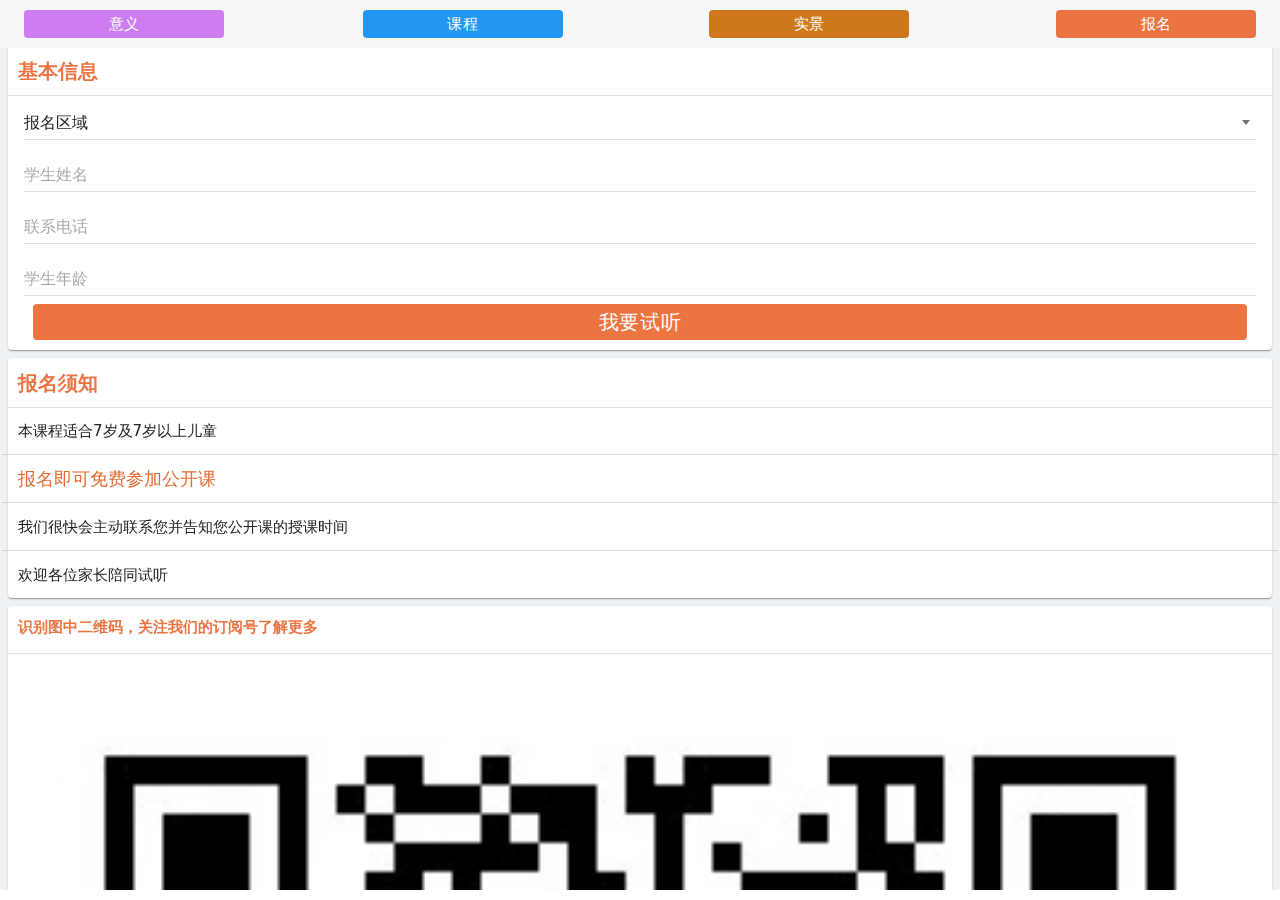
<file: src/joinclass.html>
<!DOCTYPE html>
<html>
  <head>
    <!-- Required meta tags-->
    <meta charset="utf-8">
    <meta name="viewport" content="width=device-width, initial-scale=1, maximum-scale=1, minimum-scale=1, user-scalable=no, minimal-ui, viewport-fit=cover">
    <meta name="apple-mobile-web-app-capable" content="yes">
    <!-- Color theme for statusbar -->
    <meta name="theme-color" content="#2196f3">
    <!-- Your app title -->
    <title>求索教育</title>
    <!-- Path to Framework7 Library Bundle CSS -->
    <link rel="stylesheet" href="core/css/framework7.bundle.min.css">
    <link rel="stylesheet" href="core/css/framework7-icons.css">
    <!-- Path to your custom app styles-->
    <link rel="stylesheet" href="private-css/index.css">
  </head>
  <body>
    <!-- App root element -->
    <div id="app">
	<!-- Statusbar overlay -->
	<div class="appbar">
			<div class="appbar-inner">
				<a href="#" class="button button-small panel-toggle display-flex" id="importmean">
					<button class="col button button-fill apptitle import-mean title-font">意义</button>
				</a>
				<a href="#" class="button button-small panel-toggle display-flex" id="iwantknowclass">
					<button class="col button button-fill apptitle know-class title-font">课程</button>
				</a>
				<a href="#" class="button button-small display-flex margin-left-half" id="iwantknowlocation">
					<button class="col button button-fill apptitle know-location title-font">实景</button>
				</a>
				<a href="#" class="button button-small display-flex margin-left-half" id="iwantjoinclass">
					<button class="col button button-fill apptitle join-class title-font">报名</button>
				</a>
			</div>
		</div>
      <!-- Your main view, should have "view-main" class -->
      <div class="view view-main" style="margin-top:-10px;">
        <!-- Initial Page, "data-name" contains page name -->
        <div data-name="home" class="page">
        

          <div class="page-content  ptr-content" style="background-color:#d9e0e66e">
			<div class="ptr-preloader" >
				<div class="preloader"></div>
				<div class="ptr-arrow"></div>
			</div>
			
			<!-- Top Navbar -->
			<div class="card demo-facebook-card">
				<div class="card-header">
	    				<div class="p-card-title join-card-title" style="font-size:20px;">基本信息</div>
	  			</div>
				<div class="list no-hairlines-md">
				  <ul>
					<li class="item-content item-input">
						<div class="item-inner">
							<div class="item-input-wrap input-dropdown-wrap">
								<select id="slocation">
									<option value="" disabled selected style='display:none;'>报名区域</option>
									<option value="渝北教室">渝北教室</option>
									<option value="沙坪坝教室">沙坪坝教室</option>
								</select>
							</div>
					      	</div>
					</li>
				    <li class="item-content item-input">
				      <div class="item-inner">
				        <div class="item-input-wrap">
				          <input type="text" placeholder="学生姓名" id="sname">
				          <span class="input-clear-button"></span>
				        </div>
				      </div>
				    </li>
				    <li class="item-content item-input">
				      <div class="item-inner">
				        <div class="item-input-wrap">
				          <input type="text" placeholder="联系电话" id="smobile" required validate pattern="[0-9]*" data-error-message="请输入正确号码">
				          <span class="input-clear-button"></span>
				        </div>
				      </div>
				    </li>
				    <li class="item-content item-input">
				      <div class="item-inner">
				        <div class="item-input-wrap">
				          <input type="text" placeholder="学生年龄" id="sage" required validate pattern="[0-9]*" data-error-message="请输入数字">
				          <span class="input-clear-button"></span>
				        </div>
				      </div>
				    </li>
				
				    </ul>
				    <button class="col button button-fill join-class" style="width:96%;margin-right:auto;margin-left:auto;font-size:20px;" id="submit">我要试听</button>
					<div style="height:10px;"></div>
				</div>
			</div>
			<div class="card demo-facebook-card">
	   			<div class="card-header">
	    				<div class="p-card-title join-card-title" style="font-size:20px;">报名须知</div>
	  			</div>
		  		<div class="card-content card-content-padding">
			   		<div class="list simple-list"  style="font-size:15px;">
						<ul>
							<li>本课程适合7岁及7岁以上儿童</li>
							<li style='color:#e66b30;font-size:18px;'>报名即可免费参加公开课</li>
							<li>我们很快会主动联系您并告知您公开课的授课时间</li>
							<li>欢迎各位家长陪同试听</li>
						</ul>
					</div>
	  			</div>
			</div>
			<div class="card demo-facebook-card" >
				<div class="card-header">
	    				<div class="p-card-title join-card-title"  style="font-size:15px;">识别图中二维码，关注我们的订阅号了解更多</div>
	  			</div>
				<div class="card-content card-content-padding">
					<a href="#" class="pb-standalone-captions">
						<img src="image/wx_qiusuo_1.jpg" width="100%"/>
					</a>
				</div>
			</div>
          <!-- Bottom Toolbar
          <div class="toolbar toolbar-bottom">
            <div class="toolbar-inner">
            </div>
          </div> -->

          <!-- Scrollable page content 
          <div class="page-content">
            <p>Page content goes here</p>-->
            <!-- Link to another page 
            <a href="/about/">About app</a>-->
          </div>
        </div>
    </div>
    </div>
    <!-- Path to Framework7 Library Bundle JS-->
	<script type="text/javascript" src="core/js/framework7.bundle.min.js"></script>
	<script type="text/javascript" src="public-js/jquery.js"></script>
    <!-- Path to your app js-->
    	<script type="text/javascript" src="private-js/joinclass.js"></script>
	<script type="text/javascript" src="private-js/apptitle.js"></script>
	<script type="text/javascript" src="private-js/panel.js"></script>
  </body>
</html>
</file>
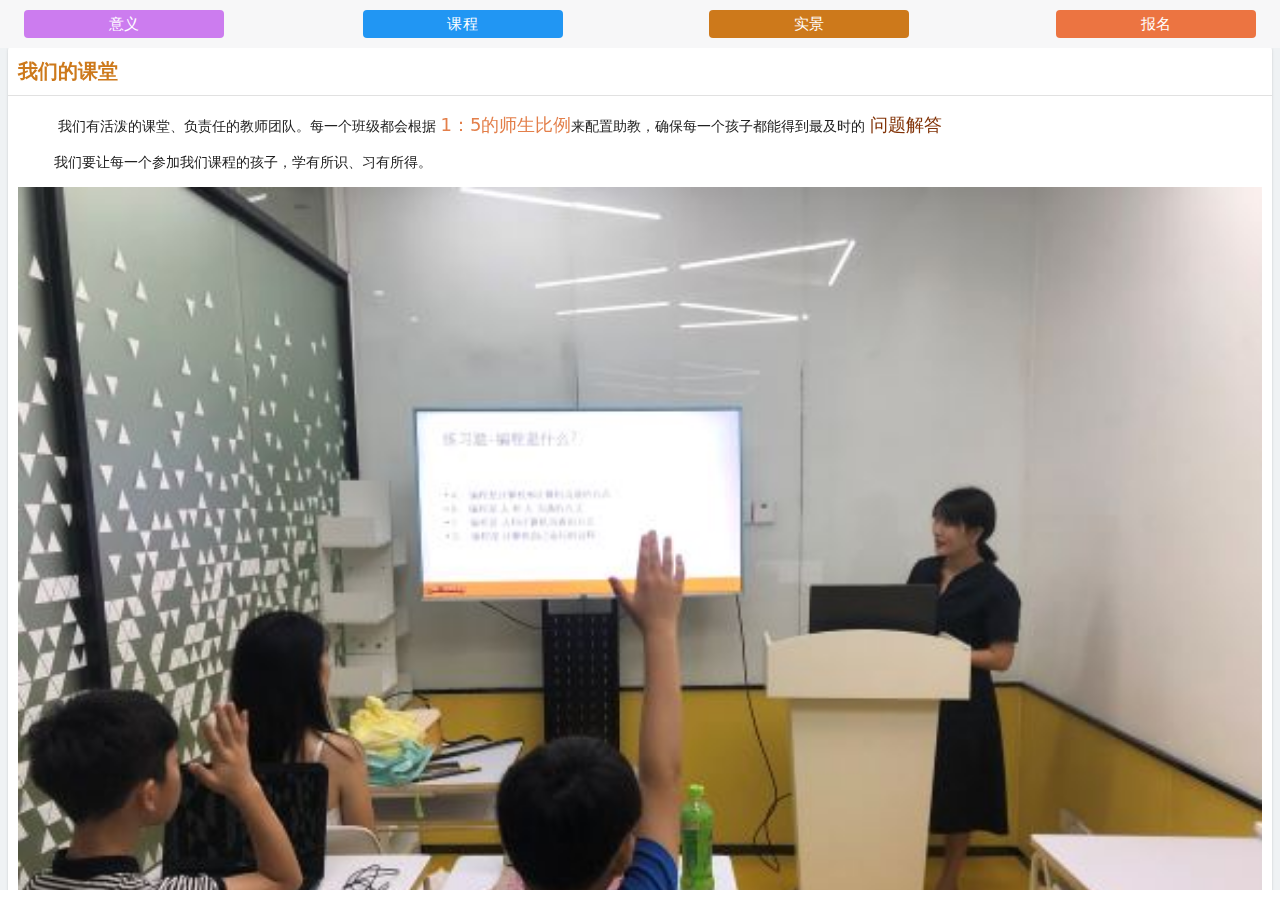
<file: src/location.html>
<!DOCTYPE html>
<html>
  <head>
    <!-- Required meta tags-->
    <meta charset="utf-8">
    <meta name="viewport" content="width=device-width, initial-scale=1, maximum-scale=1, minimum-scale=1, user-scalable=no, minimal-ui, viewport-fit=cover">
    <meta name="apple-mobile-web-app-capable" content="yes">
    <!-- Color theme for statusbar -->
    <meta name="theme-color" content="#2196f3">
    <!-- Your app title -->
    <title>求索教育</title>
    <!-- Path to Framework7 Library Bundle CSS -->
    <link rel="stylesheet" href="core/css/framework7.bundle.min.css">
    <link rel="stylesheet" href="core/css/framework7-icons.css">
    <!-- Path to your custom app styles-->
    <link rel="stylesheet" href="private-css/index.css">
  </head>
  <body>
    <!-- App root element -->
	<div id="app">
	<!-- Statusbar overlay -->
	<div class="appbar">
		<div class="appbar-inner">
			<a href="#" class="button button-small panel-toggle display-flex" id="importmean">
				<button class="col button button-fill apptitle import-mean title-font">意义</button>
			</a>
			<a href="#" class="button button-small panel-toggle display-flex" id="iwantknowclass">
				<button class="col button button-fill apptitle know-class title-font">课程</button>
			</a>
			<a href="#" class="button button-small display-flex margin-left-half" id="iwantknowlocation">
				<button class="col button button-fill apptitle know-location title-font">实景</button>
			</a>
			<a href="#" class="button button-small display-flex margin-left-half" id="iwantjoinclass">
				<button class="col button button-fill apptitle join-class title-font">报名</button>
			</a>
		</div>
	</div>
      <!-- Your main view, should have "view-main" class -->
      <div class="view view-main" style="margin-top:-10px;">
        <!-- Initial Page, "data-name" contains page name -->
        <div data-name="home" class="page">
        
        <div class="panel-overlay"></div>
 
	    <!-- Left panel -->

          <div class="page-content  ptr-content" style="background-color:#d9e0e66e">
			  
			<div class="ptr-preloader" >
				<div class="preloader"></div>
				<div class="ptr-arrow"></div>
			</div>
			
			<!-- Top Navbar -->
			<div class="card demo-facebook-card" >
				<div class="card-header">
					<div class="p-card-title location-card-title">我们的课堂</div>
				</div>
				<div class="card-content card-content-padding">
					<p>&nbsp;&nbsp;&nbsp;&nbsp;&nbsp;&nbsp;&nbsp;&nbsp;
					我们有活泼的课堂、负责任的教师团队。每一个班级都会根据
					<font style="font-size:18px;color:#e37f4a;">1：5的师生比例</font>来配置助教，确保每一个孩子都能得到最及时的
					<font style="font-size:18px;color:#813206;">问题解答</font>
					</p>
					<p>
					&nbsp;&nbsp;&nbsp;&nbsp;&nbsp;&nbsp;&nbsp;&nbsp;我们要让每一个参加我们课程的孩子，学有所识、习有所得。
					</p>
					<a href="#" class="pb-standalone-captions" id="classPic">
						<img src="image/teacher/class_01.jpg" width="100%"/>
					</a>
				</div>
			</div>
			<div class="card demo-facebook-card" >
				<div class="card-header">
					<div class="p-card-title location-card-title">教室掠影</div>
				</div>
				<div class="card-content card-content-padding">
					<p>功能齐全，设施完善，充分考虑家长陪同孩子的需求。参加课程的孩子能获得良好的教学体验，每一个孩子都能得到最妥善的安排。
					</p>
					<a href="#" class="pb-standalone-captions" id="roomPic">
						<img src="image/classroom/17_environment.jpg" width="100%"/>
					</a>
				</div>
			</div>
			<div class="card demo-facebook-card">
	   			<div class="card-header">
	    				<div class="p-card-title location-card-title">具体地址</div>
	  			</div>
		  		<div class="card-content card-content-padding">
			   		<p>授课地点：<font style="font-size:18px;color:#6421b3;">17教室（渝北店）</font></p>
			   		<p>地址：渝北区新牌坊教室地址为龙湖·晶郦馆A馆L3层 &nbsp;&nbsp;
			   			<!--  <a href="#" id="howtogo">导航</a>-->
			  		</p>
			  		<p>授课地点：<font style="font-size:18px;color:#047573;">学多多（渝北店）</font></p>
			   		<p>地址：重庆市渝北区新牌坊中渝国宾城11-12栋 &nbsp;&nbsp;
			   			<!--  <a href="#" id="howtogo">导航</a>-->
			  		</p>
			    		<a href="#" class="pb-standalone-captions" id="locationPic">
			    			<img src="image/classroom/17_location_info.png" width="100%"/>
		    			</a>
		  		</div>
			</div>
			<div style="height:10px;"></div>

			<!--<div class="preloader infinite-scroll-preloader"></div>
           Bottom Toolbar
          <div class="toolbar toolbar-bottom">
            <div class="toolbar-inner">
            </div>
          </div> -->

          <!-- Scrollable page content 
          <div class="page-content">
            <p>Page content goes here</p>-->
            <!-- Link to another page 
            <a href="/about/">About app</a>-->
          </div>
        </div>
    </div>
    </div>
    <!-- Path to Framework7 Library Bundle JS-->
	<script type="text/javascript" src="core/js/framework7.bundle.min.js"></script>
    <!-- Path to your app js-->
	<script type="text/javascript" src="private-js/location.js"></script>
	<script type="text/javascript" src="private-js/apptitle.js"></script>
	<script type="text/javascript" src="private-js/panel.js"></script>
  </body>
</html>
</file>
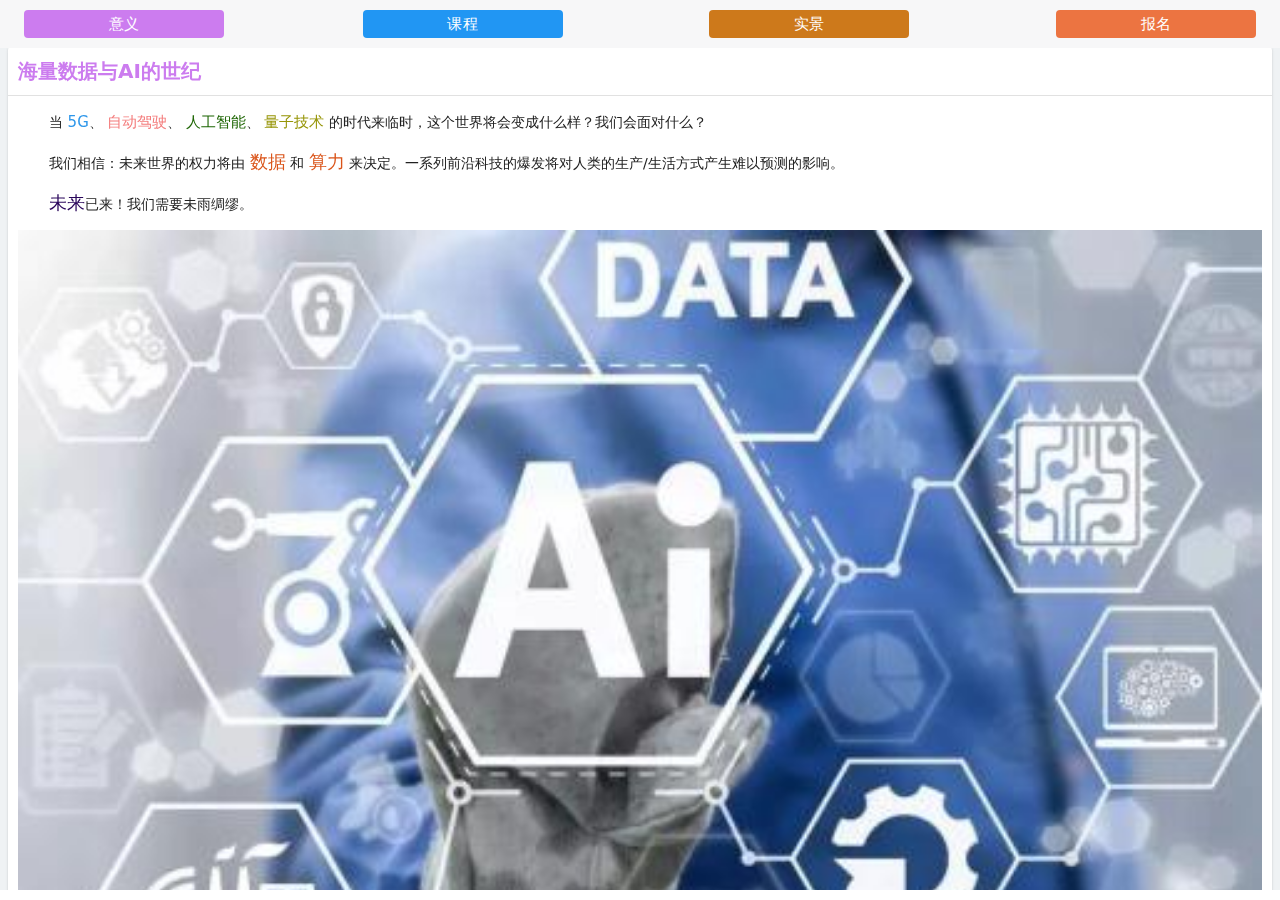
<file: src/mean.html>
<!DOCTYPE html>
<html>
  <head>
    <!-- Required meta tags-->
    <meta charset="utf-8">
    <meta name="viewport" content="width=device-width, initial-scale=1, maximum-scale=1, minimum-scale=1, user-scalable=no, minimal-ui, viewport-fit=cover">
    <meta name="apple-mobile-web-app-capable" content="yes">
    <!-- Color theme for statusbar -->
    <meta name="theme-color" content="#2196f3">
    <!-- Your app title -->
    <title>求索教育</title>
    <!-- Path to Framework7 Library Bundle CSS -->
    <link rel="stylesheet" href="core/css/framework7.bundle.min.css">
    <link rel="stylesheet" href="core/css/framework7-icons.css">
    <!-- Path to your custom app styles-->
    <link rel="stylesheet" href="private-css/index.css">
    <link rel="stylesheet" href="private-css/mean.css">
  </head>
  <body>
    <!-- App root element -->
	<div id="app">
      <!-- Statusbar overlay -->
		<div class="appbar">
			<div class="appbar-inner">
				<a href="#" class="button button-small panel-toggle display-flex" id="importmean">
					<button class="col button button-fill apptitle import-mean title-font">意义</button>
				</a>
				<a href="#" class="button button-small panel-toggle display-flex" id="iwantknowclass">
					<button class="col button button-fill apptitle know-class title-font">课程</button>
				</a>
				<a href="#" class="button button-small display-flex margin-left-half" id="iwantknowlocation">
					<button class="col button button-fill apptitle know-location title-font">实景</button>
				</a>
				<a href="#" class="button button-small display-flex margin-left-half" id="iwantjoinclass">
					<button class="col button button-fill apptitle join-class title-font">报名</button>
				</a>
			</div>
		</div>
      <!-- Your main view, should have "view-main" class -->
      <div class="view view-main" style="margin-top:-10px;">
        <!-- Initial Page, "data-name" contains page name -->
        <div data-name="home" class="page">
        
        <div class="panel-overlay"></div>
 
	    <!-- Left panel -->
	<!--  <div class="panel panel-right">
		<div class="list links-list" >
			<ul>
				<li><a href="#" id="advantage">CodeCombate来啦</a></li>
				<li><a href="#" id="location">授课环境</a></li>
				<li><a href="#" id="joinclass">试听课程报名</a></li>
			</ul>
		</div>
	</div>-->
	<div class="page-content  infinite-scroll-content" style="background-color:#d9e0e66e">
			<!-- Top Navbar -->
			
			
			
			<div class="card demo-facebook-card" >
				<div class="card-header">
					<div class="p-card-title mean-title">海量数据与AI的世纪</div>
				</div>
				<div class="card-content card-content-padding">
					<p>&nbsp;&nbsp;&nbsp;&nbsp;&nbsp;&nbsp;
					当
					<font style="font-size:15px;color:#2e97ea;">5G</font>、
					<font style="font-size:15px;color:#f47c7c;">自动驾驶</font>、
					<font style="font-size:15px;color:#1e6604;">人工智能</font>、
					<font style="font-size:15px;color:#969507;">量子技术</font>
					的时代来临时，这个世界将会变成什么样？我们会面对什么？
					</p>
					<p>&nbsp;&nbsp;&nbsp;&nbsp;&nbsp;&nbsp;
					我们相信：未来世界的权力将由
					<font style="font-size:18px;color:#da5419;">数据</font>&nbsp;和
					<font style="font-size:18px;color:#da5419;">算力</font>&nbsp;来决定。一系列前沿科技的爆发将对人类的生产/生活方式产生难以预测的影响。
					</p><p>
					&nbsp;&nbsp;&nbsp;&nbsp;&nbsp;&nbsp;
					<font style="font-size:18px;color:#28045a;">未来</font>已来！我们需要未雨绸缪。
					</p>
					<img src="image/mean/ai_future.jpeg" width="100%"/>
				</div>
			</div>
			<div class="card demo-facebook-card" >
				<div class="card-header">
					<div class="p-card-title mean-title">高考开始考察编程知识</div>
				</div>
				<div class="card-content card-content-padding">
					<p>&nbsp;&nbsp;&nbsp;&nbsp;&nbsp;&nbsp;
					编程题目连续多变出现在各地的高考试卷中，在可以预见的未来，编程题将会成为常规的题目。
					</p>
					<p>&nbsp;&nbsp;&nbsp;&nbsp;&nbsp;&nbsp;浙江省的新高考中，学生已经可以选考《信息技术》，也就是选考计算机科学和编程。
					</p>
						<a href="#" class="pb-standalone-captions" id="examInfo">
							<img src="image/codecombate/exam3_beijing.jpg" width="100%"/>
						</a>
				</div>
			</div>
		</div>
	</div>
    </div>
    </div>
    <!-- Path to Framework7 Library Bundle JS-->
    <script type="text/javascript" src="core/js/framework7.bundle.min.js"></script>
    <!-- Path to your app js-->
    <script type="text/javascript" src="private-js/mean.js"></script>
    <script type="text/javascript" src="private-js/apptitle.js"></script>
    <script type="text/javascript" src="private-js/panel.js"></script>
  </body>
</html>
</file>
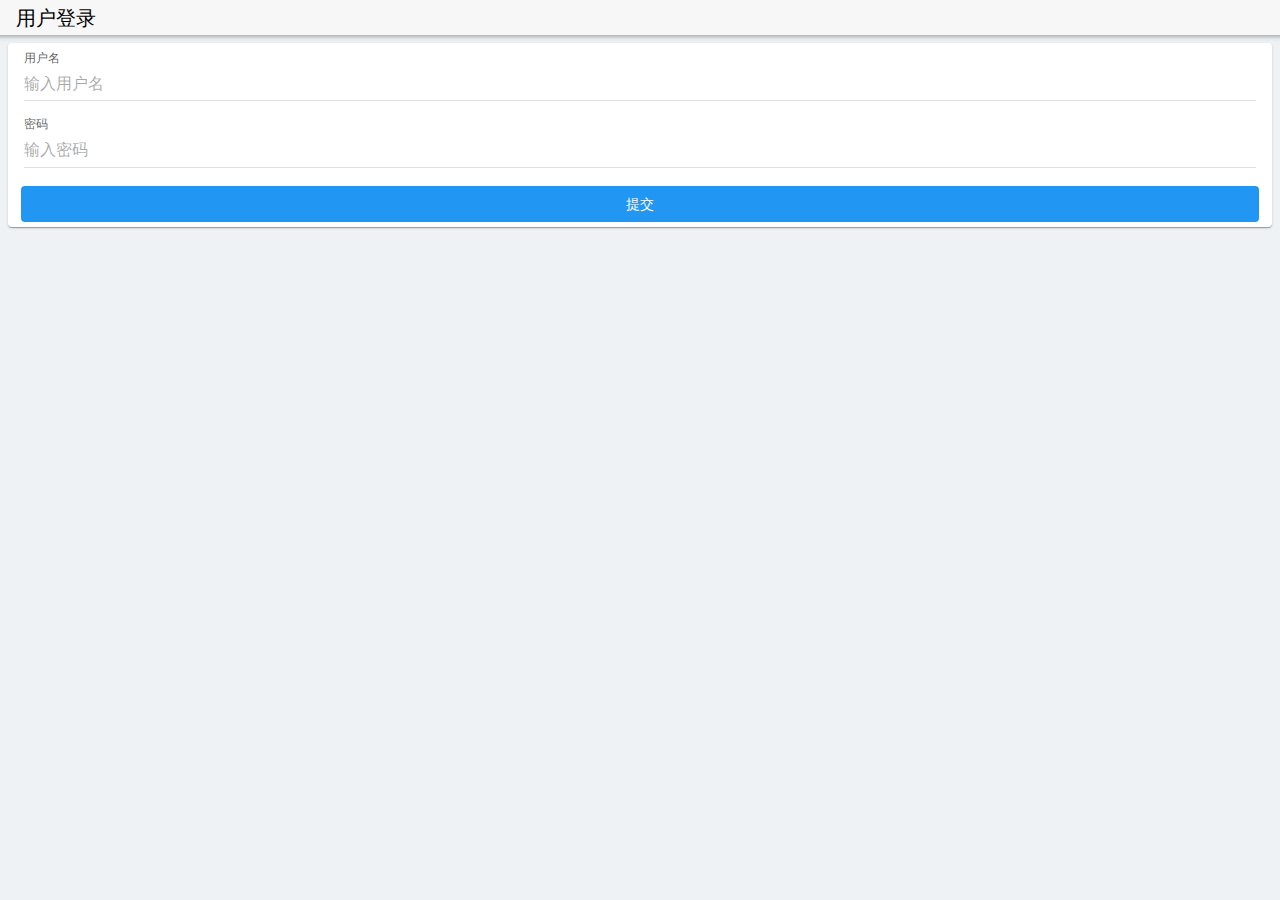
<file: src/userlogin.html>
<!DOCTYPE html>
<html>
  <head>
    <!-- Required meta tags-->
    <meta charset="utf-8">
    <meta name="viewport" content="width=device-width, initial-scale=1, maximum-scale=1, minimum-scale=1, user-scalable=no, minimal-ui, viewport-fit=cover">
    <meta name="apple-mobile-web-app-capable" content="yes">
    <!-- Color theme for statusbar -->
    <meta name="theme-color" content="#2196f3">
    <!-- Your app title -->
    <title>求索教育</title>
    <!-- Path to Framework7 Library Bundle CSS -->
    <link rel="stylesheet" href="core/css/framework7.bundle.min.css">
    <link rel="stylesheet" href="core/css/framework7-icons.css">
    <!-- Path to your custom app styles-->
    <link rel="stylesheet" href="private-css/index.css">
  </head>
  <body>
    <!-- App root element -->
    <div id="app">
      <!-- Statusbar overlay -->
	
      <!-- Your main view, should have "view-main" class -->
      <div class="view view-main">
        <!-- Initial Page, "data-name" contains page name -->
        <div data-name="home" class="page">
        

	<div class="page-content  infinite-scroll-content" style="background-color:#d9e0e66e">
			
			<!-- Top Navbar -->
			<div class="navbar" style="height:35px;">
				<div class="navbar-inner" style="height:35px;">
					<div class="title">用户登录</div>
				</div>
			</div>
			<div class="card demo-facebook-card" id="fullClassContent">
			<div class="list no-hairlines-md">
			  <ul>
			    <li class="item-content item-input">
			      <div class="item-inner">
			        <div class="item-title item-label">用户名</div>
			        <div class="item-input-wrap">
			          <input type="text" placeholder="输入用户名" id="username">
			          <span class="input-clear-button"></span>
			        </div>
			      </div>
			    </li>
			    <li class="item-content item-input">
			      <div class="item-inner">
			        <div class="item-title item-label">密码</div>
			        <div class="item-input-wrap">
			          <input type="password" placeholder="输入密码" id="userpwd">
			          <span class="input-clear-button"></span>
			        </div>
			      </div>
			    </li>
			    </ul>
			   
				<div style="height:10px;" ></div>
			</div>
			<button class="col button button-fill color-blue" style="width:98%;margin-right:auto;margin-left:auto;" id="submit">提交</button>
			<div style="height:5px;" ></div>
			</div>
    		</div>
   	 </div>
    </div>
    </div>
    <!-- Path to Framework7 Library Bundle JS-->
    <script type="text/javascript" src="core/js/framework7.bundle.min.js"></script>
    <script type="text/javascript" src="public-js/jquery.js"></script>
    <!-- Path to your app js-->
    <script type="text/javascript" src="private-js/userlogin.js"></script>
  </body>
</html>
</file>
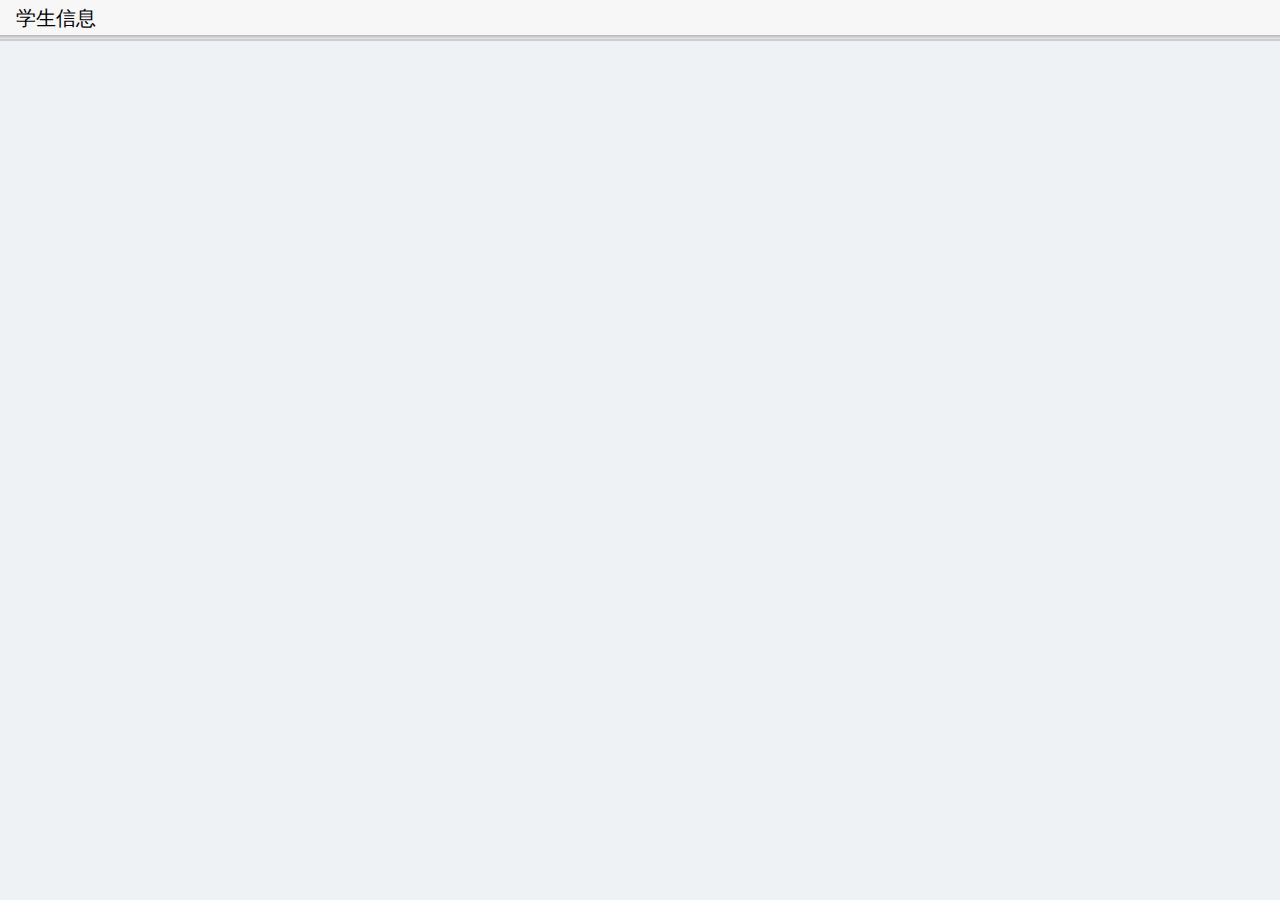
<file: src/viewstudent.html>
<!DOCTYPE html>
<html>
	<head>
		<!-- Required meta tags-->
		<meta charset="utf-8">
		<meta name="viewport" content="width=device-width, initial-scale=1, maximum-scale=1, minimum-scale=1, user-scalable=no, minimal-ui, viewport-fit=cover">
		<meta name="apple-mobile-web-app-capable" content="yes">
		<!-- Color theme for statusbar -->
		<meta name="theme-color" content="#2196f3">
		<!-- Your app title -->
		<title>求索教育</title>
		<!-- Path to Framework7 Library Bundle CSS -->
		<link rel="stylesheet" href="core/css/framework7.bundle.min.css">
		<link rel="stylesheet" href="core/css/framework7-icons.css">
		<!-- Path to your custom app styles-->
	</head>
	<body>
		<!-- App root element -->
		<div id="app">
		      	<!-- Statusbar overlay -->
			
		      	<!-- Your main view, should have "view-main" class -->
			<div class="view view-main">
		        <!-- Initial Page, "data-name" contains page name -->
			        <div data-name="home" class="page">
			        
			        	<div class="panel-overlay"></div>
			 
				    <!-- Left panel -->
			
					<div class="page-content  infinite-scroll-content" style="background-color:#d9e0e66e">
							
						<!-- Top Navbar -->
						<div class="navbar" style="height:35px;">
							<div class="navbar-inner" style="height:35px;">
								<div class="title">学生信息</div>
							</div>
						</div>
						<div class="list media-list" style="margin-top:5px;" >
							<ul id="studentInfo">
							</ul>
						</div>
					</div>
				</div>
			</div>
		</div>
		<!-- Path to Framework7 Library Bundle JS-->
		<script type="text/javascript" src="core/js/framework7.bundle.min.js"></script>
		<script type="text/javascript" src="public-js/jquery.js"></script>
		<!-- Path to your app js-->
		<script type="text/javascript" src="private-js/base.js"></script>
		<script type="text/javascript" src="private-js/viewstudent.js"></script>
		<script type="text/javascript" src="private-js/panel.js"></script>
	</body>
</html>
</file>
<file: src/core/css/framework7-icons.css>
@font-face {
  font-family: 'Framework7 Icons';
  font-style: normal;
  font-weight: 400;
  src: url("../fonts/Framework7Icons-Regular.eot");
  src: url("../fonts/Framework7Icons-Regular.woff2") format("woff2"),
       url("../fonts/Framework7Icons-Regular.woff") format("woff"),
       url("../fonts/Framework7Icons-Regular.ttf") format("truetype");
}

.f7-icons, .framework7-icons {
  font-family: 'Framework7 Icons';
  font-weight: normal;
  font-style: normal;
  font-size: 28px;
  line-height: 1;
  letter-spacing: normal;
  text-transform: none;
  display: inline-block;
  white-space: nowrap;
  word-wrap: normal;
  direction: ltr;
  -webkit-font-smoothing: antialiased;
  text-rendering: optimizeLegibility;
  -moz-osx-font-smoothing: grayscale;
  -webkit-font-feature-settings: "liga";
  -moz-font-feature-settings: "liga=1";
  -moz-font-feature-settings: "liga";
  font-feature-settings: "liga";
  text-align: center;
}
</file>
<file: src/private-css/index.css>
@CHARSET "UTF-8";
.demo-facebook-card .card-header {
  display: block;
  padding: 10px;
}
.demo-facebook-card .demo-facebook-avatar {
  float: left;
}
.demo-facebook-card .demo-facebook-name {
  margin-left: 44px;
  font-size: 14px;
  font-weight: 500;
}
.demo-facebook-card .demo-facebook-date {
  margin-left: 44px;
  font-size: 13px;
  color: #8e8e93;
}
.demo-facebook-card .card-footer {
  background: #fafafa;
}
.demo-facebook-card .card-footer a {
  color: #81848b;
  font-weight: 500;
}
.demo-facebook-card .card-content img {
  display: block;
}
.demo-facebook-card .card-content-padding {
  padding: 15px 10px;
}
.demo-facebook-card .card-content-padding .likes {
  color: #8e8e93;
}
.p-card-title{
	font-size:20px;
	color:#0079ff;
	font-weight:600;
}

.apptitle{
	font-size:15px;
	width:200px;
}
.import-mean{
	background-color:#cc7cef;
}
.know-class{
	background-color:#2196f3;
}
.know-location{
	background-color:#cd791b ;
}
.join-class{
	background-color:#ec7441 ;
}
.location-card-title{
	color:#cd791b;
	font-weight:600;
}
.join-card-title{
	color:#ec7441;
	font-weight:600;
}
</file>
<file: src/private-css/mean.css>
@CHARSET "UTF-8";
.mean-title{
	color:#cc7cef
}
</file>
